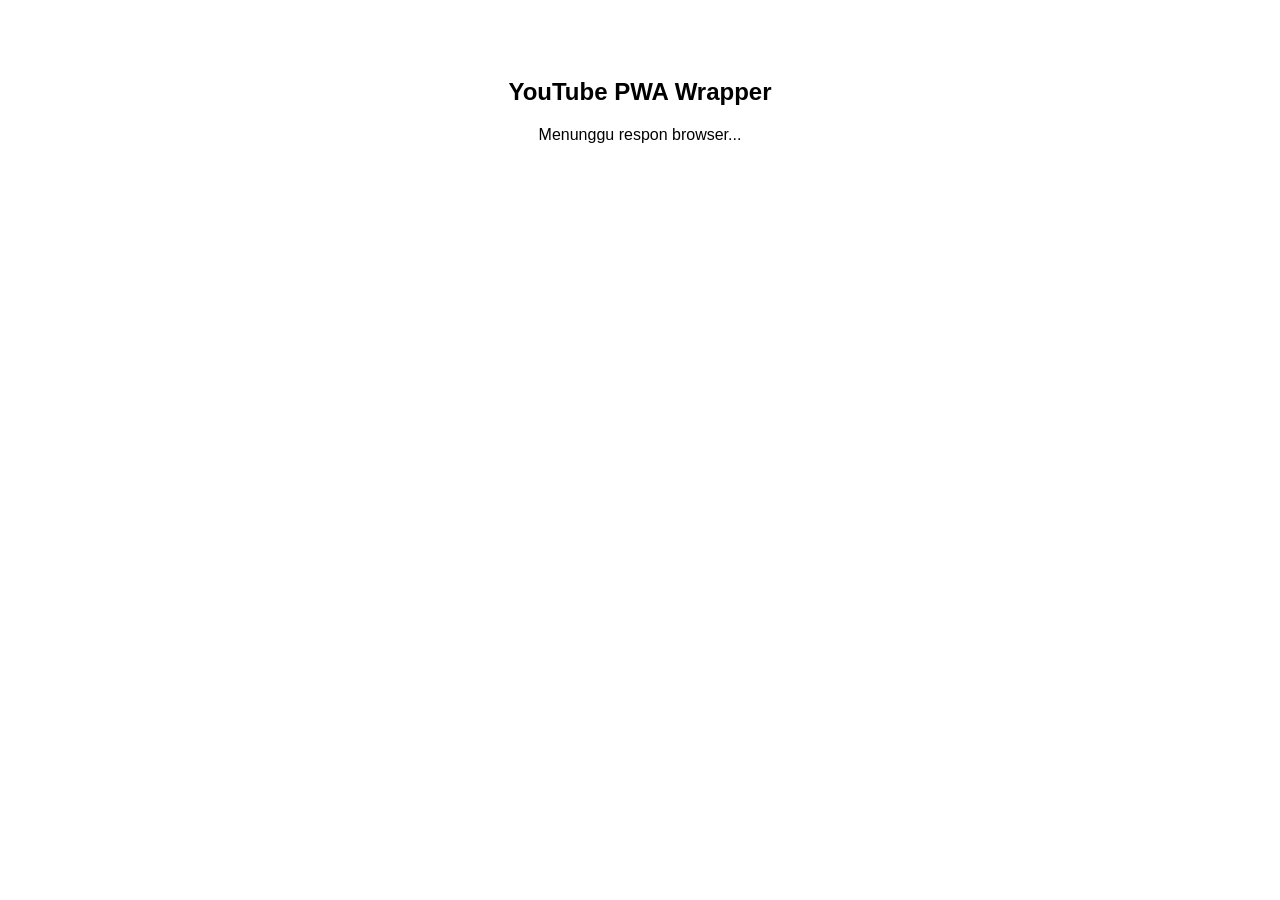
<file: pwa/index.html>
<!DOCTYPE html>
<html>
<head>
    <title>YouTube PWA</title>
    <meta name="viewport" content="width=device-width, initial-scale=1">
    <link rel="manifest" href="manifest.json">
</head>
<body style="text-align:center; padding-top:50px; font-family:sans-serif;">
    <h2>YouTube PWA Wrapper</h2>
    <p id="msg">Menunggu respon browser...</p>
    <button id="btn" style="display:none; padding:15px; background:red; color:white; border:none; border-radius:8px;">INSTAL SEKARANG</button>

    <script>
        // Register Service Worker
        if ('serviceWorker' in navigator) {
            navigator.serviceWorker.register('sw.js')
                .then(() => console.log("SW Registered"));
        }

        let deferredPrompt;
        window.addEventListener('beforeinstallprompt', (e) => {
            e.preventDefault();
            deferredPrompt = e;
            document.getElementById('btn').style.display = 'block';
            document.getElementById('msg').innerText = 'Klik tombol di bawah:';
        });

        document.getElementById('btn').addEventListener('click', () => {
            if (deferredPrompt) {
                deferredPrompt.prompt();
                deferredPrompt = null;
            }
        });

        // Jika dibuka dari layar utama, langsung ke YT
        if (window.matchMedia('(display-mode: standalone)').matches) {
            window.location.href = "https://m.youtube.com";
        }
    </script>
</body>
</html>
</file>
